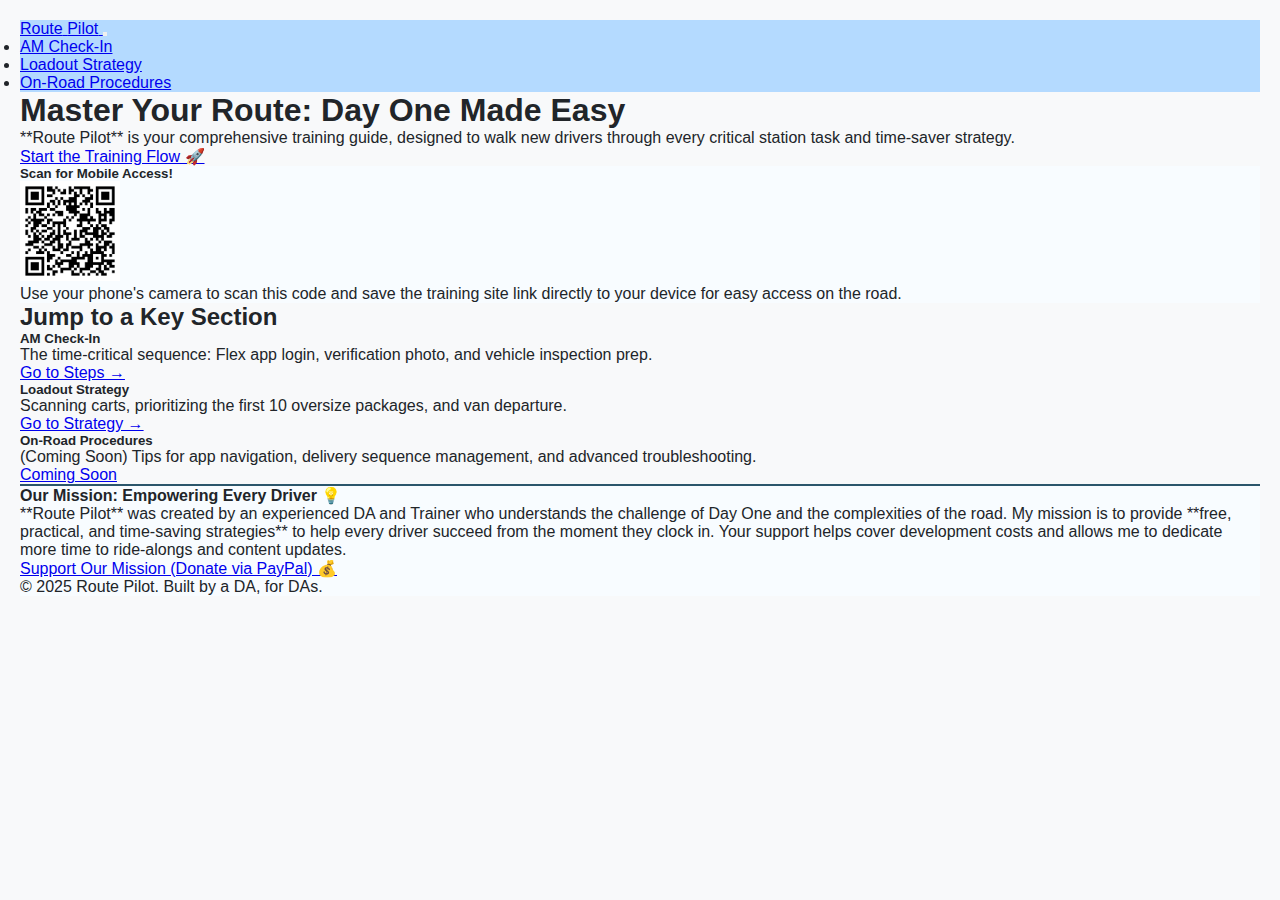
<file: index.html>
<!DOCTYPE html>
<html lang="en">
<head>
    <meta charset="UTF-8">
    <meta name="author" content="Jeff Bohn">
    <meta name="viewport" content="width=device-width, initial-scale=1.0">

    <link href="https://cdn.jsdelivr.net/npm/bootstrap@5.3.8/dist/css/bootstrap.min.css"  rel="stylesheet"
    integrity="sha384-sRIl4kxILFvY47J16cr9ZwB07vP4J8+LH7qKQnuqkuIAvNWLzeN8tE5YBujZqJLB"
     crossorigin="anonymous">

    <link rel="stylesheet" href="index.css">

    <title>Route Pilot - Home</title>
</head>
<body>

    <div class="navbar-wrapper">
        <nav class="navbar navbar-expand-lg shadow-sm">
          <div class="container-fluid">
            
            <a class="navbar-brand" href="index.html">
                <span>Route</span>
                <span>Pilot</span>
            </a>

            <button class="navbar-toggler" type="button" data-bs-toggle="collapse" data-bs-target="#navbarSupportedContent" aria-controls="navbarSupportedContent" aria-expanded="false" aria-label="Toggle navigation">
              <span class="navbar-toggler-icon"></span>
            </button>
            <div class="collapse navbar-collapse" id="navbarSupportedContent">
              <ul class="navbar-nav me-auto mb-2 mt-3 mt-lg-0 mb-lg-0 w-100">

                <li class="nav-item ms-0 ms-lg-auto">
                   <a class="nav-link text-primary" href="am-login.html">AM Check-In</a>
                </li>
                <li class="nav-item">
                   <a class="nav-link text-primary" href="loadout.html">Loadout Strategy</a>
                </li>
                <li class="nav-item">
                   <a class="nav-link text-primary" href="on-road.html">On-Road Procedures</a>
                </li>

              </ul>

            </div>
          </div>
        </nav>
    </div>

    <div class="container main my-5">
        
        <div class="home-page-card-main p-5 mb-4 bg-light rounded-3 shadow-sm text-center">
            <h1 class="display-5 fw-bold text-primary">
                Master Your Route: Day One Made Easy
            </h1>
            <p class="fs-4 text-muted mt-3 mb-4">
                **Route Pilot** is your comprehensive training guide, designed to walk new drivers through every critical station task and time-saver strategy.
            </p>
            <a href="am-login.html" class="btn bg-primary text-white btn-lg px-4 me-md-2 fw-bold shadow">
                Start the Training Flow 🚀
            </a>
        </div>

        <!-- QR Code -->
        <div class="row justify-content-center mb-5">
            <div class="col-12 col-md-8 col-lg-6 text-center">
                <div class="card p-3 shadow-sm border-0" style="background-color: #f8fcff;">
                    <h5 class="card-title fw-bold text-brand-primary mb-3">
                        Scan for Mobile Access!
                    </h5>
                    <img src="images/qr-code.png" class="img-fluid mx-auto" 
                        alt="QR code link to the Route Pilot website" width="100">
                    <p class="card-text text-muted mt-3 mb-0 small">
                        Use your phone's camera to scan this code and save the training site link directly to your device for easy access on the road.
                    </p>
                </div>
            </div>
        </div>

        <h2 class="fs-4 text-center my-5 fw-bold text-primary">
            Jump to a Key Section
        </h2>

        <div class="row row-cols-1 row-cols-md-3 g-4">
            
            <div class="col">
                <div class="card home-page-card-1 h-100 shadow-sm border-0">
                    <div class="card-body">
                        <h5 class="card-title fw-bold text-brand-primary">AM Check-In</h5>
                        <p class="card-text text-muted small">
                            The time-critical sequence: Flex app login, verification photo, and vehicle inspection prep.
                        </p>
                        <a href="am-login.html" class="btn btn-sm btn-outline-secondary">Go to Steps &rarr;</a>
                    </div>
                </div>
            </div>

            <div class="col">
                <div class="card home-page-card-2 h-100 shadow-sm border-0">
                    <div class="card-body">
                        <h5 class="card-title fw-bold text-brand-primary">Loadout Strategy</h5>
                        <p class="card-text text-muted small">
                            Scanning carts, prioritizing the first 10 oversize packages, and van departure.
                        </p>
                        <a href="loadout.html" class="btn btn-sm btn-outline-secondary">Go to Strategy &rarr;</a>
                    </div>
                </div>
            </div>

            <div class="col">
                <div class="card home-page-card-3 h-100 shadow-sm border-0">
                    <div class="card-body">
                        <h5 class="card-title fw-bold text-brand-primary">On-Road Procedures</h5>
                        <p class="card-text text-muted small">
                            (Coming Soon) Tips for app navigation, delivery sequence management, and advanced troubleshooting.
                        </p>
                        <a href="#" class="btn btn-sm btn-outline-secondary disabled">Coming Soon</a>
                    </div>
                </div>
            </div>
            
        </div>  <!-- end row -->
    </div>  <!-- end main -->

    <!-- Footer -->
    <footer class="mt-5 pt-4 pb-3" style="background-color: #f8fcff; border-top: 2px solid #2b566b;">
        <div class="container">
            <div class="row justify-content-center">
                <div class="col-lg-10 text-center">
                    
                    <h4 class="text-brand-primary fw-bold mb-3">
                        Our Mission: Empowering Every Driver 💡
                    </h4>
                    
                    <p class="text-muted mb-4 small">
                        **Route Pilot** was created by an experienced DA and Trainer who understands the challenge of Day One and the complexities of the road. My mission is to provide **free, practical, and time-saving strategies** to help every driver succeed from the moment they clock in.
                        Your support helps cover development costs and allows me to dedicate more time to ride-alongs and content updates.
                    </p>

                    <a href="https://www.paypal.com/donate/?hosted_button_id=G5HU7965W7PUE" 
                       target="_blank" 
                       rel="noopener noreferrer" 
                       class="btn bg-secondary text-white btn-lg-lg fw-bold px-5 shadow-sm mb-3"
                       title="PayPal - The safer, easier way to pay online!"
                    >
                        Support Our Mission (Donate via PayPal) 💰
                    </a>

                    <p class="small text-muted mb-0 mt-3">
                        &copy; 2025 Route Pilot. Built by a DA, for DAs.
                    </p>

                </div>
            </div>
        </div>
    </footer>

    <script src="https://cdn.jsdelivr.net/npm/bootstrap@5.3.8/dist/js/bootstrap.bundle.min.js" 
    integrity="sha384-FKyoEForCGlyvwx9Hj09JcYn3nv7wiPVlz7YYwJrWVcXK/BmnVDxM+D2scQbITxI" 
    crossorigin="anonymous"></script>
    
</body>
</html>
</file>
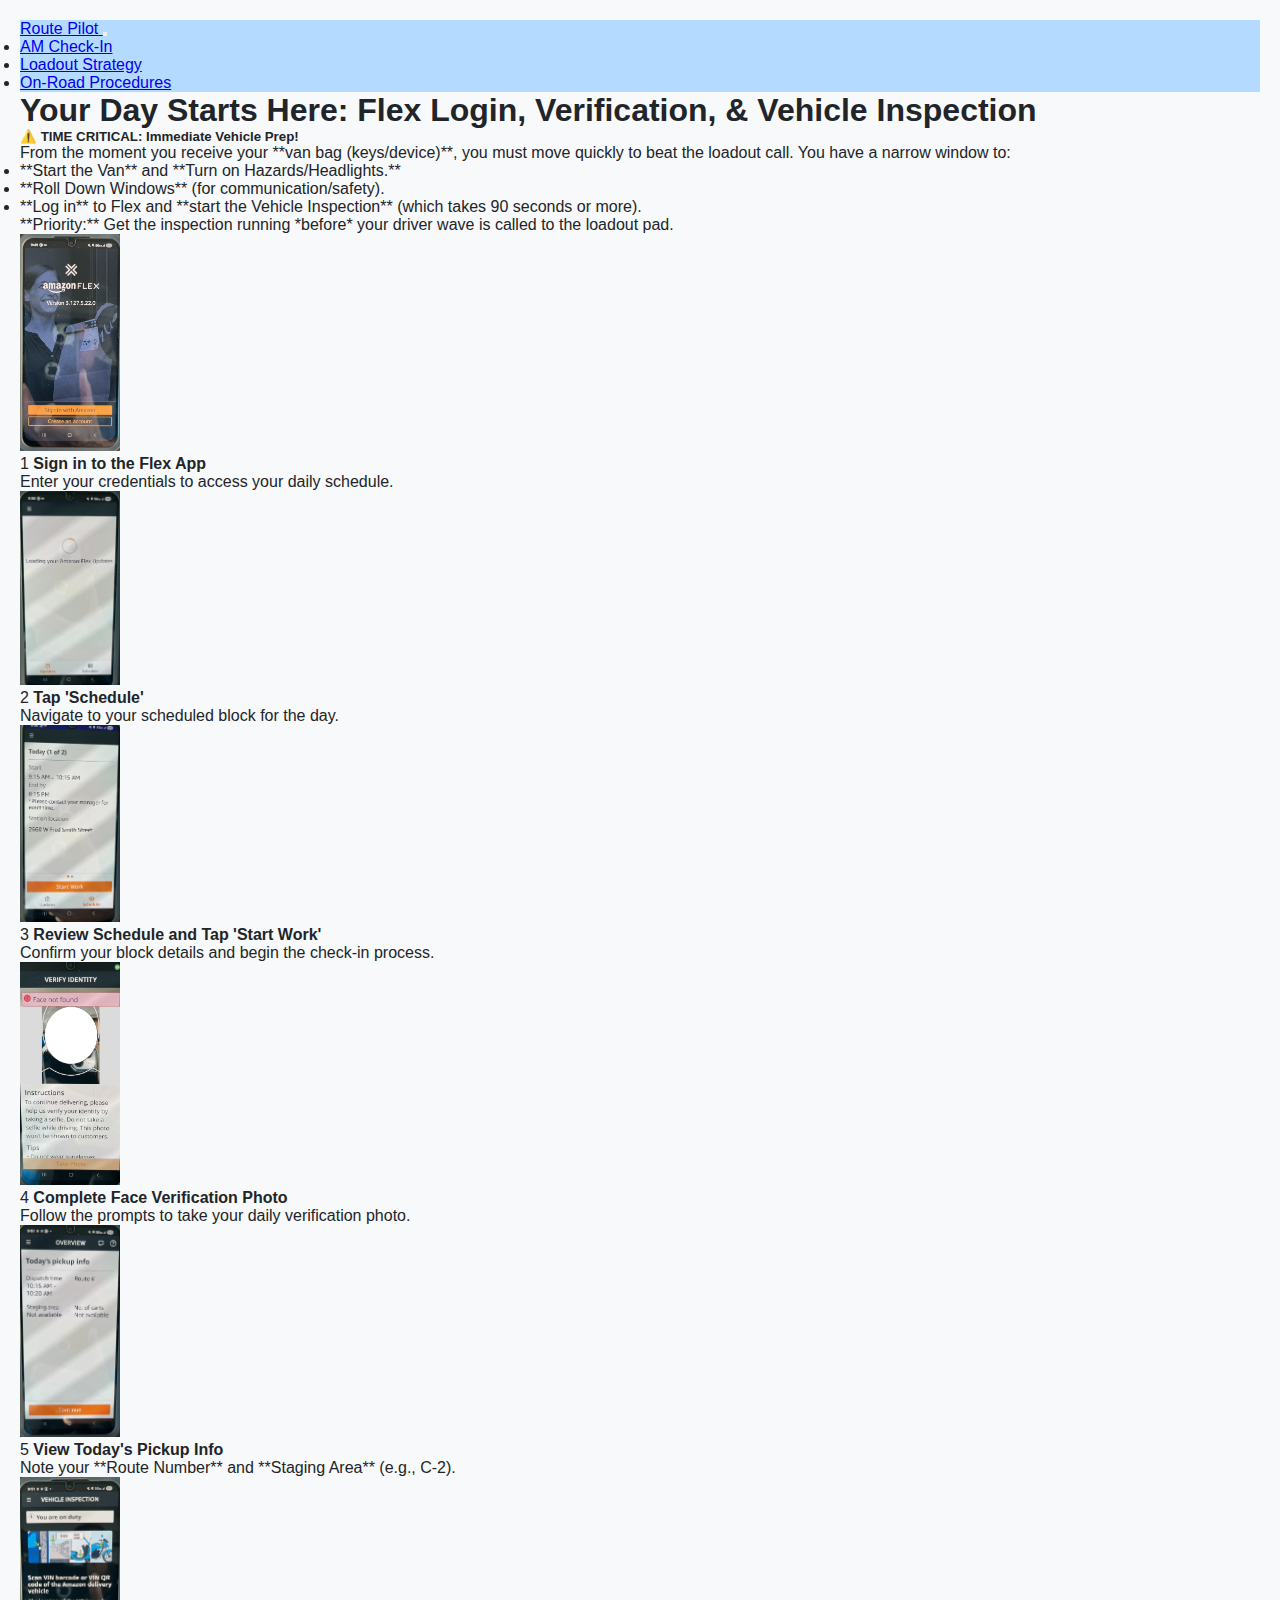
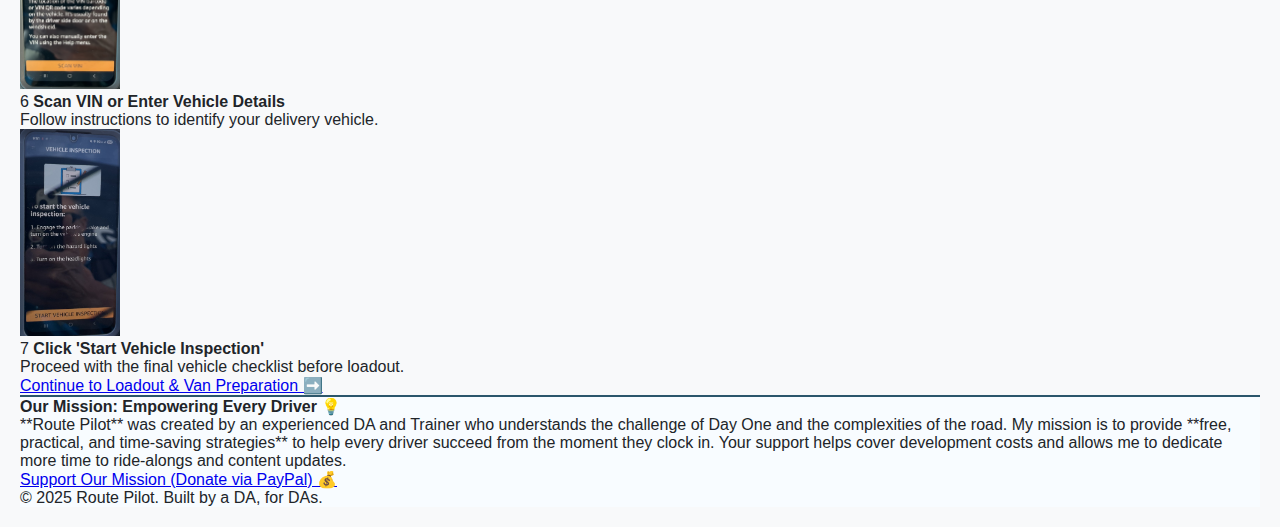
<file: am-login.html>
<!DOCTYPE html>
<html lang="en">
<head>
    <meta charset="UTF-8">
    <meta name="author" content="Jeff Bohn">
    <meta name="viewport" content="width=device-width, initial-scale=1.0">

    <link href="https://cdn.jsdelivr.net/npm/bootstrap@5.3.8/dist/css/bootstrap.min.css"  rel="stylesheet"
    integrity="sha384-sRIl4kxILFvY47J16cr9ZwB07vP4J8+LH7qKQnuqkuIAvNWLzeN8tE5YBujZqJLB"
     crossorigin="anonymous">

    <link rel="stylesheet" href="index.css">

    <title>Route Pilot - AM Check-In</title>
</head>
<body>

    <div class="navbar-wrapper">
        <nav class="navbar navbar-expand-lg shadow-sm">
          <div class="container-fluid">

            <a class="navbar-brand" href="index.html">
                <span>Route</span>
                <span>Pilot</span>
            </a>

            <button class="navbar-toggler" type="button" data-bs-toggle="collapse" data-bs-target="#navbarSupportedContent" aria-controls="navbarSupportedContent" aria-expanded="false" aria-label="Toggle navigation">
              <span class="navbar-toggler-icon"></span>
            </button>
            <div class="collapse navbar-collapse" id="navbarSupportedContent">
              <ul class="navbar-nav me-auto mb-2 mt-3 mt-lg-0 mb-lg-0 w-100">

                <li class="nav-item ms-0 ms-lg-auto">
                    <a class="nav-link text-primary" href="am-login.html">AM Check-In</a>
                </li>
                <li class="nav-item">
                    <a class="nav-link text-primary" href="loadout.html">Loadout Strategy</a>
                </li>
                <li class="nav-item">
                   <a class="nav-link text-primary" href="on-road.html">On-Road Procedures</a>
                </li>

              </ul>

            </div>
          </div>
        </nav>
    </div>

    <div class="main my-5">
      <h1 class="fs-3 text-center mb-5 fw-bold text-primary">
          Your Day Starts Here: Flex Login, Verification, & Vehicle Inspection
      </h1>

      <div class="row justify-content-center">
          <div class="col-lg-8 col-xl-6">

            <!-- Alert box  -->
             <div class="alert alert-warning py-3 mb-4 rounded-3 shadow-sm">
                <h5 class="alert-heading text-brand-primary fw-bold">⚠️ TIME CRITICAL: Immediate Vehicle Prep!</h5>
                <p class="mb-2 small">
                    From the moment you receive your **van bag (keys/device)**, you must move quickly to beat the loadout call. You have a narrow window to:
                </p>
                <ul class="mb-1 small">
                    <li>**Start the Van** and **Turn on Hazards/Headlights.**</li>
                    <li>**Roll Down Windows** (for communication/safety).</li>
                    <li>**Log in** to Flex and **start the Vehicle Inspection** (which takes 90 seconds or more).</li>
                </ul>
                <p class="mb-0 small fw-bold text-danger">
                    **Priority:** Get the inspection running *before* your driver wave is called to the loadout pad.
                </p>
            </div>

             <!-- List Group -->
              <div class="list-group">

                  <div class="list-group-item d-flex flex-column flex-md-row align-items-center p-4 mb-3 rounded-3 shadow-sm bg-light">
                      <img src="images/am_login_images/am_login_1.jpg" class="img-fluid rounded me-md-4 mb-3 mb-md-0" alt="Flex App Sign In Screen">
                      <div class="flex-grow-1">
                          <span class="badge bg-primary rounded-pill me-2">1</span>
                          <strong class="fs-5">Sign in to the Flex App</strong>
                          <p class="text-muted mt-2 mb-0">Enter your credentials to access your daily schedule.</p>
                      </div>
                  </div>

                  <div class="list-group-item d-flex flex-column flex-md-row align-items-center p-4 mb-3 rounded-3 shadow-sm bg-light">
                      <img src="images/am_login_images/am_login_2.jpg" class="img-fluid rounded me-md-4 mb-3 mb-md-0" alt="Flex App Schedule Button">
                      <div class="flex-grow-1">
                          <span class="badge bg-primary rounded-pill me-2">2</span>
                          <strong class="fs-5">Tap 'Schedule'</strong>
                          <p class="text-muted mt-2 mb-0">Navigate to your scheduled block for the day.</p>
                      </div>
                  </div>

                  <div class="list-group-item d-flex flex-column flex-md-row align-items-center p-4 mb-3 rounded-3 shadow-sm bg-light">
                      <img src="images/am_login_images/am_login_3.jpg" class="img-fluid rounded me-md-4 mb-3 mb-md-0" alt="Flex App Start Work Button">
                      <div class="flex-grow-1">
                          <span class="badge bg-primary rounded-pill me-2">3</span>
                          <strong class="fs-5">Review Schedule and Tap 'Start Work'</strong>
                          <p class="text-muted mt-2 mb-0">Confirm your block details and begin the check-in process.</p>
                      </div>
                  </div>

                  <div class="list-group-item d-flex flex-column flex-md-row align-items-center p-4 mb-3 rounded-3 shadow-sm bg-light">
                      <img src="images/am_login_images/am_login_4.jpg" class="img-fluid rounded me-md-4 mb-3 mb-md-0" alt="Flex App Face Photo Verification">
                      <div class="flex-grow-1">
                          <span class="badge bg-primary rounded-pill me-2">4</span>
                          <strong class="fs-5">Complete Face Verification Photo</strong>
                          <p class="text-muted mt-2 mb-0">Follow the prompts to take your daily verification photo.</p>
                      </div>
                  </div>

                  <div class="list-group-item d-flex flex-column flex-md-row align-items-center p-4 mb-3 rounded-3 shadow-sm bg-light">
                      <img src="images/am_login_images/am_login_5.jpg" class="img-fluid rounded me-md-4 mb-3 mb-md-0" alt="Flex App Pickup Information">
                      <div class="flex-grow-1">
                          <span class="badge bg-primary rounded-pill me-2">5</span>
                          <strong class="fs-5">View Today's Pickup Info</strong>
                          <p class="text-muted mt-2 mb-0">Note your **Route Number** and **Staging Area** (e.g., C-2).</p>
                      </div>
                  </div>

                  <div class="list-group-item d-flex flex-column flex-md-row align-items-center p-4 mb-3 rounded-3 shadow-sm bg-light">
                      <img src="images/am_login_images/am_login_6.jpg" class="img-fluid rounded me-md-4 mb-3 mb-md-0" alt="Flex App Vehicle Inspection Screen">
                      <div class="flex-grow-1">
                          <span class="badge bg-primary rounded-pill me-2">6</span>
                          <strong class="fs-5">Scan VIN or Enter Vehicle Details</strong>
                          <p class="text-muted mt-2 mb-0">Follow instructions to identify your delivery vehicle.</p>
                      </div>
                  </div>

                  <div class="list-group-item d-flex flex-column flex-md-row align-items-center p-4 mb-3 rounded-3 shadow-sm bg-light">
                      <img src="images/am_login_images/am_login_7.jpg" class="img-fluid rounded me-md-4 mb-3 mb-md-0" alt="Flex App Start Vehicle Inspection Button">
                      <div class="flex-grow-1">
                          <span class="badge bg-primary rounded-pill me-2">7</span>
                          <strong class="fs-5">Click 'Start Vehicle Inspection'</strong>
                          <p class="text-muted mt-2 mb-0">Proceed with the final vehicle checklist before loadout.</p>
                      </div>
                  </div>
                  
              </div>
          </div>
      </div>  <!-- end row -->

      <div class="row justify-content-center mt-5">
          <div class="col-lg-8 col-xl-6 text-center">
              <a href="loadout.html" class="btn bg-primary btn-lg fw-bold text-white shadow-sm">
                  Continue to Loadout & Van Preparation ➡️
              </a>
          </div>
      </div>
    </div>  <!-- end main -->

    <!-- Footer -->
    <footer class="mt-5 pt-4 pb-3" style="background-color: #f8fcff; border-top: 2px solid #2b566b;">
        <div class="container">
            <div class="row justify-content-center">
                <div class="col-lg-10 text-center">
                    
                    <h4 class="text-brand-primary fw-bold mb-3">
                        Our Mission: Empowering Every Driver 💡
                    </h4>
                    
                    <p class="text-muted mb-4 small">
                        **Route Pilot** was created by an experienced DA and Trainer who understands the challenge of Day One and the complexities of the road. My mission is to provide **free, practical, and time-saving strategies** to help every driver succeed from the moment they clock in.
                        Your support helps cover development costs and allows me to dedicate more time to ride-alongs and content updates.
                    </p>

                    <a href="https://www.paypal.com/donate/?hosted_button_id=G5HU7965W7PUE" 
                       target="_blank" 
                       rel="noopener noreferrer" 
                       class="btn bg-secondary text-white btn-lg-lg fw-bold px-5 shadow-sm mb-3"
                       title="PayPal - The safer, easier way to pay online!"
                    >
                        Support Our Mission (Donate via PayPal) 💰
                    </a>

                    <p class="small text-muted mb-0 mt-3">
                        &copy; 2025 Route Pilot. Built by a DA, for DAs.
                    </p>

                </div>
            </div>
        </div>
    </footer>


    <script src="https://cdn.jsdelivr.net/npm/bootstrap@5.3.8/dist/js/bootstrap.bundle.min.js" 
    integrity="sha384-FKyoEForCGlyvwx9Hj09JcYn3nv7wiPVlz7YYwJrWVcXK/BmnVDxM+D2scQbITxI" 
    crossorigin="anonymous"></script>
    
</body>
</html>
</file>
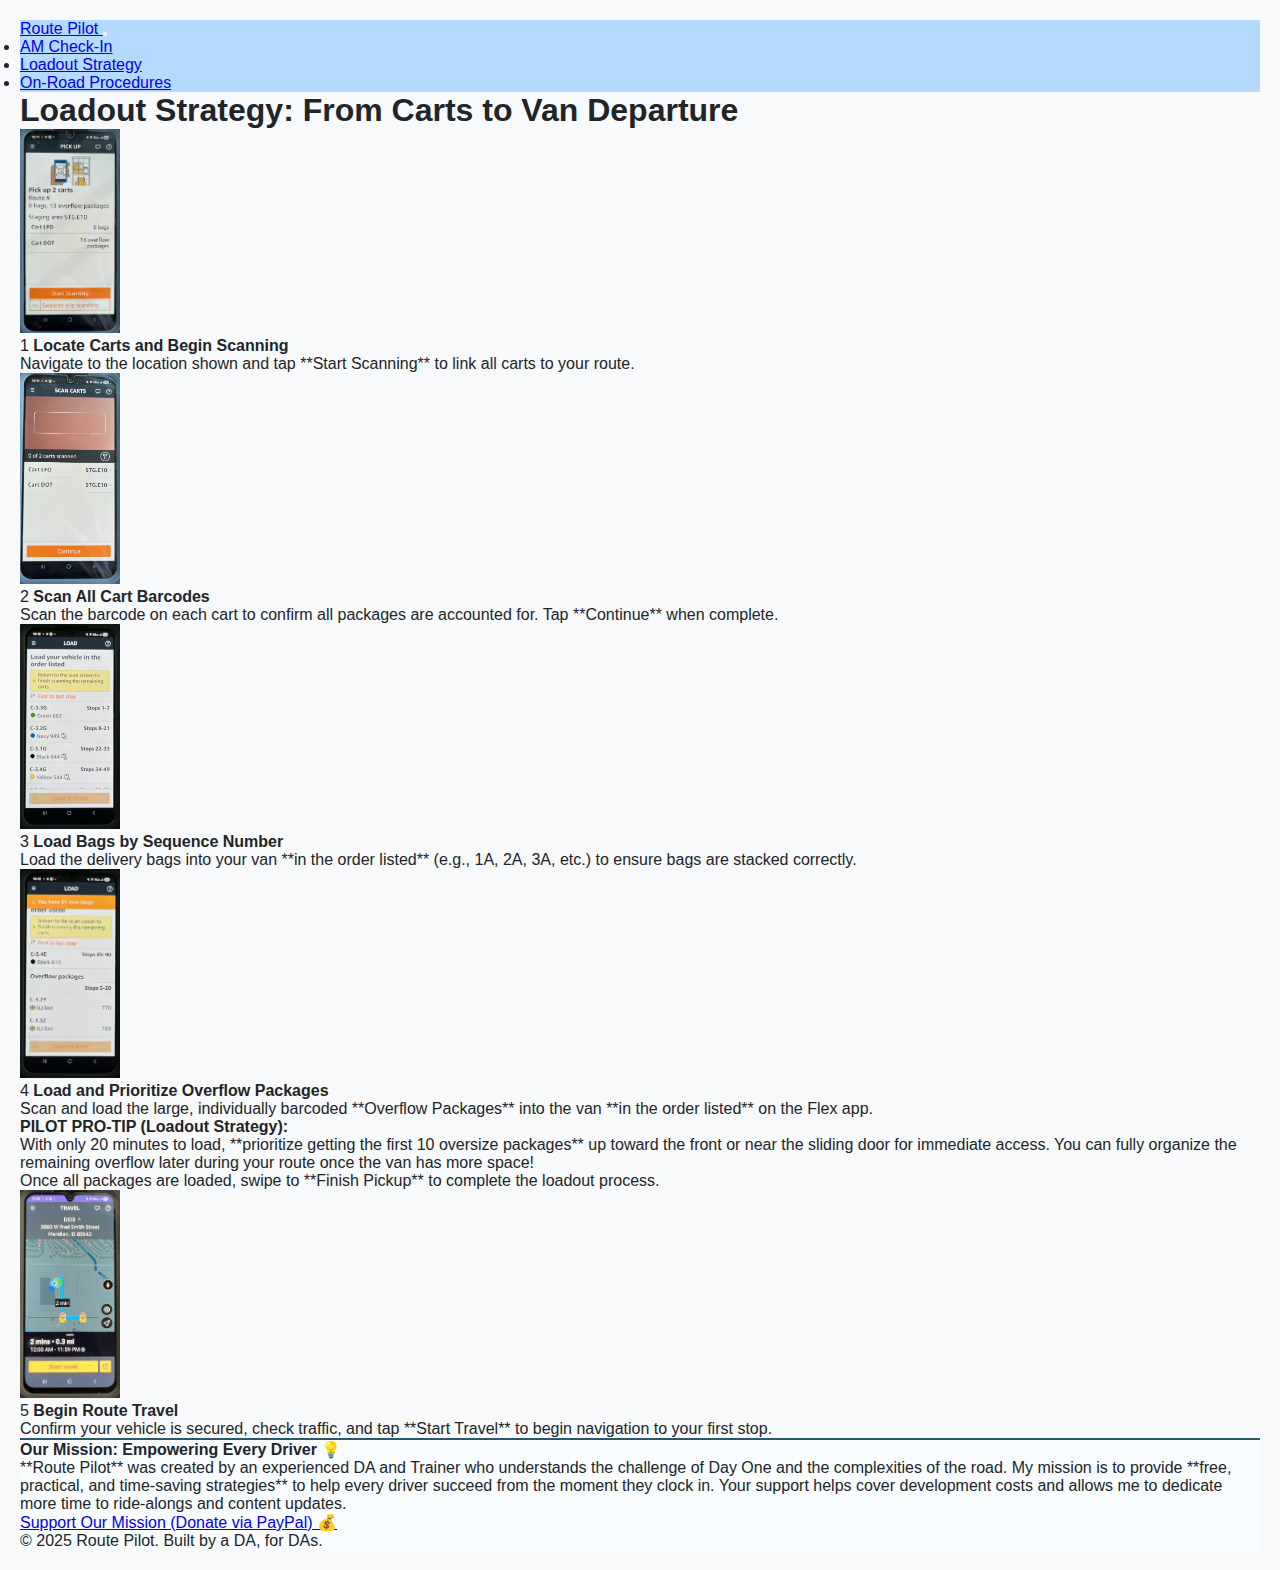
<file: loadout.html>
<!DOCTYPE html>
<html lang="en">
<head>
    <meta charset="UTF-8">
    <meta name="author" content="Jeff Bohn">
    <meta name="viewport" content="width=device-width, initial-scale=1.0">

    <link href="https://cdn.jsdelivr.net/npm/bootstrap@5.3.8/dist/css/bootstrap.min.css"  rel="stylesheet"
    integrity="sha384-sRIl4kxILFvY47J16cr9ZwB07vP4J8+LH7qKQnuqkuIAvNWLzeN8tE5YBujZqJLB"
     crossorigin="anonymous">

    <link rel="stylesheet" href="index.css">

    <title>Route Pilot - Loadout Strategy</title>
</head>
<body>

    <div class="navbar-wrapper">
        <nav class="navbar navbar-expand-lg shadow-sm">
          <div class="container-fluid">

            <a class="navbar-brand" href="index.html">
                <span>Route</span>
                <span>Pilot</span>
            </a>

            <button class="navbar-toggler" type="button" data-bs-toggle="collapse" data-bs-target="#navbarSupportedContent" aria-controls="navbarSupportedContent" aria-expanded="false" aria-label="Toggle navigation">
              <span class="navbar-toggler-icon"></span>
            </button>
            <div class="collapse navbar-collapse" id="navbarSupportedContent">
              <ul class="navbar-nav me-auto mb-2 mt-3 mt-lg-0 mb-lg-0 w-100">
                
                <li class="nav-item ms-0 ms-lg-auto">
                    <a class="nav-link text-primary" href="am-login.html">AM Check-In</a>
                </li>
                <li class="nav-item">
                    <a class="nav-link text-primary" href="loadout.html">Loadout Strategy</a>
                </li>
                <li class="nav-item">
                    <a class="nav-link text-primary" href="on-road.html">On-Road Procedures</a>
                </li>

              </ul>

            </div>
          </div>
        </nav>
    </div>

    <div class="container my-5">
    <h1 class="fs-3 text-center mb-5 fw-bold text-primary">
        Loadout Strategy: From Carts to Van Departure
    </h1>

    <div class="row justify-content-center">
        <div class="col-lg-8 col-xl-6">
            <div class="list-group">

                <div class="list-group-item d-flex flex-column flex-md-row align-items-center p-4 mb-3 rounded-3 shadow-sm bg-light">
                    <img src="images/loadout_images/loadout_images_1.jpg" class="img-fluid rounded me-md-4 mb-3 mb-md-0" alt="Flex App screen showing cart location and 'Start Scanning' button">
                    <div class="flex-grow-1">
                        <span class="badge bg-primary rounded-pill me-2">1</span>
                        <strong class="fs-5">Locate Carts and Begin Scanning</strong>
                        <p class="text-muted mt-2 mb-0">Navigate to the location shown and tap **Start Scanning** to link all carts to your route.</p>
                    </div>
                </div>

                <div class="list-group-item d-flex flex-column flex-md-row align-items-center p-4 mb-3 rounded-3 shadow-sm bg-light">
                    <img src="images/loadout_images/loadout_images_2.jpg" class="img-fluid rounded me-md-4 mb-3 mb-md-0" alt="Flex App screen showing progress bar for scanning carts">
                    <div class="flex-grow-1">
                        <span class="badge bg-primary rounded-pill me-2">2</span>
                        <strong class="fs-5">Scan All Cart Barcodes</strong>
                        <p class="text-muted mt-2 mb-0">Scan the barcode on each cart to confirm all packages are accounted for. Tap **Continue** when complete.</p>
                    </div>
                </div>

                <div class="list-group-item d-flex flex-column flex-md-row align-items-center p-4 mb-3 rounded-3 shadow-sm bg-light">
                    <img src="images/loadout_images/loadout_images_3.jpg" class="img-fluid rounded me-md-4 mb-3 mb-md-0" alt="Flex App screen showing sequenced delivery bags by number">
                    <div class="flex-grow-1">
                        <span class="badge bg-primary rounded-pill me-2">3</span>
                        <strong class="fs-5">Load Bags by Sequence Number</strong>
                        <p class="text-muted mt-2 mb-0">Load the delivery bags into your van **in the order listed** (e.g., 1A, 2A, 3A, etc.) to ensure bags are stacked correctly.</p>
                    </div>
                </div>

                <div class="list-group-item d-flex flex-column flex-md-row align-items-center p-4 mb-3 rounded-3 shadow-sm bg-light">
                    <img src="images/loadout_images/loadout_images_4.jpg" class="img-fluid rounded me-md-4 mb-3 mb-md-0" alt="Flex App screen showing sequenced overflow packages">
                    <div class="flex-grow-1">
                        <span class="badge bg-primary rounded-pill me-2">4</span>
                        <strong class="fs-5">Load and Prioritize Overflow Packages</strong>
                        <p class="text-muted mt-2 mb-2">Scan and load the large, individually barcoded **Overflow Packages** into the van **in the order listed** on the Flex app.</p>
                        
                        <div class="alert alert-info py-2 my-2">
                            <strong class="text-brand-primary">PILOT PRO-TIP (Loadout Strategy):</strong>
                            <p class="mb-0 small">
                                With only 20 minutes to load, **prioritize getting the first 10 oversize packages** up toward the front or near the sliding door for immediate access. You can fully organize the remaining overflow later during your route once the van has more space!
                            </p>
                        </div>
                        <p class="text-muted mt-2 mb-0">Once all packages are loaded, swipe to **Finish Pickup** to complete the loadout process.</p>
                    </div>
                </div>

                <div class="list-group-item d-flex flex-column flex-md-row align-items-center p-4 mb-3 rounded-3 shadow-sm bg-light">
                    <img src="images/loadout_images/loadout_images_5.jpg" class="img-fluid rounded me-md-4 mb-3 mb-md-0" alt="Flex App map view showing route to first stop and 'Start Travel' button">
                    <div class="flex-grow-1">
                        <span class="badge bg-primary rounded-pill me-2">5</span>
                        <strong class="fs-5">Begin Route Travel</strong>
                        <p class="text-muted mt-2 mb-0">Confirm your vehicle is secured, check traffic, and tap **Start Travel** to begin navigation to your first stop.</p>
                    </div>
                </div>

            </div>
        </div>
      </div>  <!-- end row -->
    </div>  <!-- end main -->

    <!-- Footer -->
    <footer class="mt-5 pt-4 pb-3" style="background-color: #f8fcff; border-top: 2px solid #2b566b;">
        <div class="container">
            <div class="row justify-content-center">
                <div class="col-lg-10 text-center">
                    
                    <h4 class="text-brand-primary fw-bold mb-3">
                        Our Mission: Empowering Every Driver 💡
                    </h4>
                    
                    <p class="text-muted mb-4 small">
                        **Route Pilot** was created by an experienced DA and Trainer who understands the challenge of Day One and the complexities of the road. My mission is to provide **free, practical, and time-saving strategies** to help every driver succeed from the moment they clock in.
                        Your support helps cover development costs and allows me to dedicate more time to ride-alongs and content updates.
                    </p>

                    <a href="https://www.paypal.com/donate/?hosted_button_id=G5HU7965W7PUE" 
                       target="_blank" 
                       rel="noopener noreferrer" 
                       class="btn bg-secondary text-white btn-lg-lg fw-bold px-5 shadow-sm mb-3"
                       title="PayPal - The safer, easier way to pay online!"
                    >
                        Support Our Mission (Donate via PayPal) 💰
                    </a>

                    <p class="small text-muted mb-0 mt-3">
                        &copy; 2025 Route Pilot. Built by a DA, for DAs.
                    </p>

                </div>
            </div>
        </div>
    </footer>

    <script src="https://cdn.jsdelivr.net/npm/bootstrap@5.3.8/dist/js/bootstrap.bundle.min.js" 
    integrity="sha384-FKyoEForCGlyvwx9Hj09JcYn3nv7wiPVlz7YYwJrWVcXK/BmnVDxM+D2scQbITxI" 
    crossorigin="anonymous"></script>
    
</body>
</html>
</file>
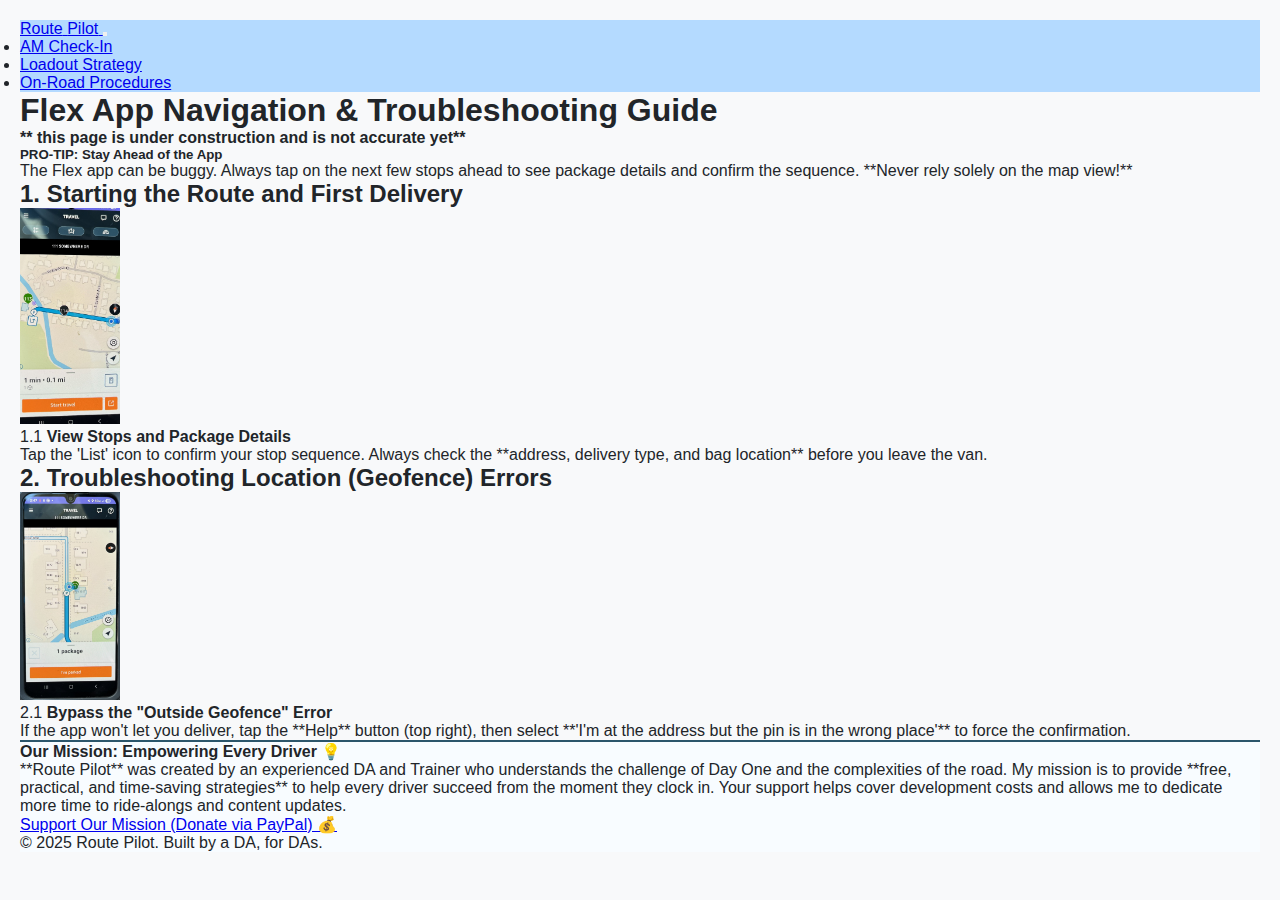
<file: on-road.html>
<!DOCTYPE html>
<html lang="en">
<head>
    <meta charset="UTF-8">
    <meta name="author" content="Jeff Bohn">
    <meta name="viewport" content="width=device-width, initial-scale=1.0">

    <link href="https://cdn.jsdelivr.net/npm/bootstrap@5.3.8/dist/css/bootstrap.min.css"  rel="stylesheet"
    integrity="sha384-sRIl4kxILFvY47J16cr9ZwB07vP4J8+LH7qKQnuqkuIAvNWLzeN8tE5YBujZqJLB"
     crossorigin="anonymous">

    <link rel="stylesheet" href="index.css">

    <title>Route Pilot - AM Check-In</title>
</head>
<body>

    <div class="navbar-wrapper">
        <nav class="navbar navbar-expand-lg shadow-sm">
          <div class="container-fluid">

            <a class="navbar-brand" href="index.html">
                <span>Route</span>
                <span>Pilot</span>
            </a>

            <button class="navbar-toggler" type="button" data-bs-toggle="collapse" data-bs-target="#navbarSupportedContent" aria-controls="navbarSupportedContent" aria-expanded="false" aria-label="Toggle navigation">
              <span class="navbar-toggler-icon"></span>
            </button>
            <div class="collapse navbar-collapse" id="navbarSupportedContent">
              <ul class="navbar-nav me-auto mb-2 mt-3 mt-lg-0 mb-lg-0 w-100">

                <li class="nav-item ms-0 ms-lg-auto">
                    <a class="nav-link text-primary" href="am-login.html">AM Check-In</a>
                </li>
                <li class="nav-item">
                    <a class="nav-link text-primary" href="loadout.html">Loadout Strategy</a>
                </li>
                <li class="nav-item">
                   <a class="nav-link text-primary" href="on-road.html">On-Road Procedures</a>
                </li>

              </ul>

            </div>
          </div>
        </nav>
    </div>

    <div class="container main my-5">
      <h1 class="fs-3 text-center mb-5 fw-bold text-primary">
          Flex App Navigation & Troubleshooting Guide 
      </h1>
      <h4 class="fs-5 text-center alert alert-warning mb-4 col-lg-8 col-xl-6 mx-auto">** this page is under construction and is not accurate yet**</h4>

      <div class="row justify-content-center">
        <div class="col-lg-8 col-xl-6">

                <div class="alert alert-info py-3 mb-4 rounded-3 shadow-sm">
                    <h5 class="alert-heading text-primary fw-bold">PRO-TIP: Stay Ahead of the App</h5>
                    <p class="mb-0 small">
                        The Flex app can be buggy. Always tap on the next few stops ahead to see package details and confirm the sequence. **Never rely solely on the map view!**
                    </p>
                </div>
                <div class="list-group">

                    <h2 class="fs-5 mt-4 mb-3 fw-bold text-primary">
                        1. Starting the Route and First Delivery
                    </h2>

                    <div class="list-group-item d-flex flex-column flex-md-row align-items-center p-4 mb-3 rounded-3 shadow-sm bg-light">
                        <img src="images/route_navigation_images/navigation_images_1.jpg" class="img-fluid rounded me-md-4 mb-3 mb-md-0" alt="Flex map view after leaving the station">
                        <div class="flex-grow-1">
                            <span class="badge bg-primary rounded-pill me-2">1.1</span>
                            <strong class="fs-5">View Stops and Package Details</strong>
                            <p class="text-muted mt-2 mb-0">Tap the 'List' icon to confirm your stop sequence. Always check the **address, delivery type, and bag location** before you leave the van.</p>
                        </div>
                    </div>

                    <h2 class="fs-5 mt-4 mb-3 fw-bold text-primary">
                        2. Troubleshooting Location (Geofence) Errors
                    </h2>

                    <div class="list-group-item d-flex flex-column flex-md-row align-items-center p-4 mb-3 rounded-3 shadow-sm bg-light">
                        <img src="images/route_navigation_images/navigation_images_2.jpg" class="img-fluid rounded me-md-4 mb-3 mb-md-0" alt="Flex app warning about being outside the delivery zone">
                        <div class="flex-grow-1">
                            <span class="badge bg-primary rounded-pill me-2">2.1</span>
                            <strong class="fs-5">Bypass the "Outside Geofence" Error</strong>
                            <p class="text-muted mt-2 mb-0">If the app won't let you deliver, tap the **Help** button (top right), then select **'I'm at the address but the pin is in the wrong place'** to force the confirmation.</p>
                        </div>
                    </div>
                    
                    <!-- <h2 class="fs-5 mt-4 mb-3 fw-bold text-primary">
                        3. Photo & Delivery Confirmation Hacks
                    </h2>

                    <div class="list-group-item d-flex flex-column flex-md-row align-items-center p-4 mb-3 rounded-3 shadow-sm bg-light">
                        <img src="images/route_navigation_images/navigation_images_3.jpg" class="img-fluid rounded me-md-4 mb-3 mb-md-0" alt="Flex app screen for taking a delivery photo">
                        <div class="flex-grow-1">
                            <span class="badge bg-primary rounded-pill me-2">3.1</span>
                            <strong class="fs-5">Photo Upload Failure</strong>
                            <p class="text-muted mt-2 mb-0">If the camera fails or is too slow, quickly take a photo with your **personal device** camera, then use the **'Photo from Gallery'** option in Flex.</p>
                        </div>
                    </div> -->
                    
                    </div>
            </div>


      </div>  <!-- end row -->
    </div>  <!-- end main -->

    <!-- Footer -->
    <footer class="mt-5 pt-4 pb-3" style="background-color: #f8fcff; border-top: 2px solid #2b566b;">
        <div class="container">
            <div class="row justify-content-center">
                <div class="col-lg-10 text-center">
                    
                    <h4 class="text-brand-primary fw-bold mb-3">
                        Our Mission: Empowering Every Driver 💡
                    </h4>
                    
                    <p class="text-muted mb-4 small">
                        **Route Pilot** was created by an experienced DA and Trainer who understands the challenge of Day One and the complexities of the road. My mission is to provide **free, practical, and time-saving strategies** to help every driver succeed from the moment they clock in.
                        Your support helps cover development costs and allows me to dedicate more time to ride-alongs and content updates.
                    </p>
                    
                    <a href="https://www.paypal.com/donate/?hosted_button_id=G5HU7965W7PUE" 
                       target="_blank" 
                       rel="noopener noreferrer" 
                       class="btn bg-secondary text-white btn-lg-lg fw-bold px-5 shadow-sm mb-3"
                       title="PayPal - The safer, easier way to pay online!"
                    >
                        Support Our Mission (Donate via PayPal) 💰
                    </a>

                    <p class="small text-muted mb-0 mt-3">
                        &copy; 2025 Route Pilot. Built by a DA, for DAs.
                    </p>

                </div>
            </div>
        </div>
    </footer>


    <script src="https://cdn.jsdelivr.net/npm/bootstrap@5.3.8/dist/js/bootstrap.bundle.min.js" 
    integrity="sha384-FKyoEForCGlyvwx9Hj09JcYn3nv7wiPVlz7YYwJrWVcXK/BmnVDxM+D2scQbITxI" 
    crossorigin="anonymous"></script>
    
</body>
</html>
</file>
<file: index.css>
*, *::before, *::after{
    margin: 0;
    padding: 0;
    box-sizing: border-box;
}
body{
    font-family: 'Segoe UI', Tahoma, Geneva, Verdana, sans-serif;
    background-color: #f8f9fa;
    color: #212529;
    padding: 20px;
}

.main{
    display: flex;
    flex-direction: column !important;
}

img{
    width: 150px;
    max-width: 100px;
    height: auto;
}
.navbar{
    background-color: #b4daff;
}
</file>
